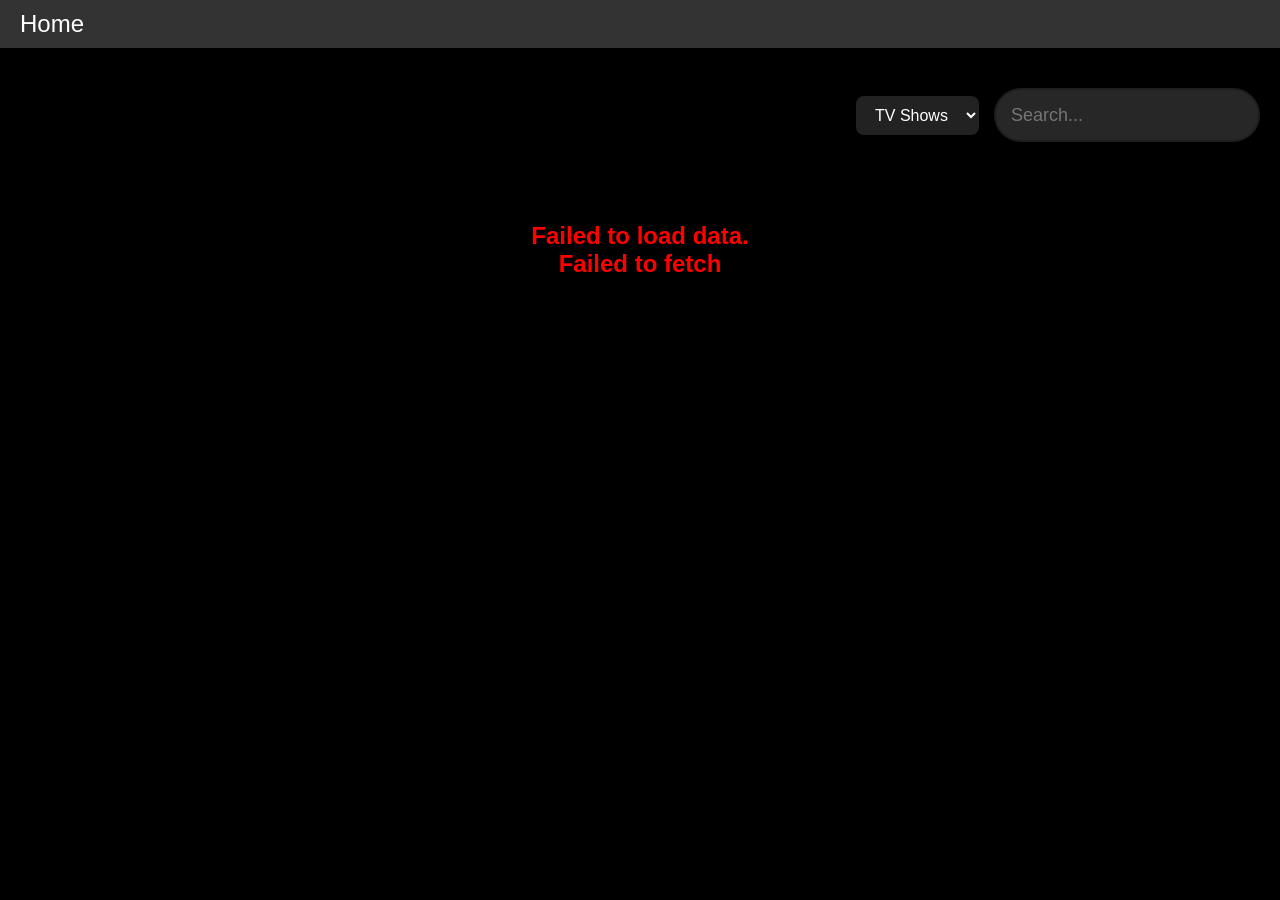
<file: index.html>
<!DOCTYPE html>
<html lang="en">
<head>
    <meta charset="UTF-8">
    <meta name="viewport" content="width=device-width, initial-scale=1.0">
    <meta name="description" content="Real-time Movie site application">
    <link rel="icon" href="/static/favicon.ico" type="image/x-icon">
    <link rel="manifest" href="/static/site.webmanifest">
    <title>Movie-Site</title>
    <link rel="stylesheet" href="style.css">
</head>
<body>
    <div class="topnav">
        <a href="#">Home</a>
    </div>

    <!-- FIXED FORM -->
    <form class="search-bar-form" id="searchForm">
        <div class="search-controls">
            <select id="movieType">
                <option value="shows" selected>TV Shows</option>
                <option value="popular">Popular</option>
                <option value="people">People</option>
                <option value="movies">Movies</option>
            </select>

            <input
                type="text"
                id="query"
                placeholder="Search..."
            >
        </div>
    </form>

    <div class="rows">
        <div class="cols">
            <div class="movie-cards"></div>
        </div>
    </div>

    <!-- defer prevents DOM issues -->
    <script src="script.js" type="module" defer></script>
</body>
</html>
</file>
<file: style.css>
body {
    background-color: black;
    margin: 0;
    font-family: Arial, sans-serif;
}

/* NAVBAR */
.topnav {
    display: flex;
    justify-content: space-between;
    align-items: center;
    background-color: #333;
    color: white;
    padding: 10px 20px;
}

a {
    color: white;
    text-decoration: none;
    font-size: 24px; /* FIX: was too big */
}

/* SEARCH */
.search-bar-form {
    display: flex;
    justify-content: flex-end;
    padding: 20px;
}

.search-controls{
    display:flex;
    gap:15px;
    justify-content:center;
    align-items:center;
    margin:20px 0;
}

#movieType{
    padding:10px 15px;
    border:none;
    border-radius:8px;
    font-size:16px;
    cursor:pointer;
    background:#222;
    color:white;
}


#query {
    background-color: rgb(39, 39, 39);
    border-radius: 50px;
    border: 2px solid rgb(30, 30, 30);
    color: white;
    padding: 5px 15px;
    height: 40px;
    font-size: 18px;
}

#query:focus {
    outline: none;
    border-color: white;
}

/* MOVIE GRID */
.movie-cards {
    display: flex;
    flex-wrap: wrap;          /* IMPORTANT */
    justify-content: center;
    gap: 20px;
    padding: 20px;

    background-color: black;  /* FIX: match theme */
}

/* INDIVIDUAL CARD */
.card {
    background-color: #1c1c1c;
    border-radius: 10px;
    overflow: hidden;
    width: 180px;
    text-align: center;
    transition: transform 0.2s ease;
}

.card:hover {
    transform: scale(1.05);
}

/* IMAGE */
.card img {
    width: 100%;
    height: 250px;
    object-fit: cover;
}

/* TITLE */
.card h2 {
    font-size: 16px;
    color: white;
    padding: 10px;
}
</file>
